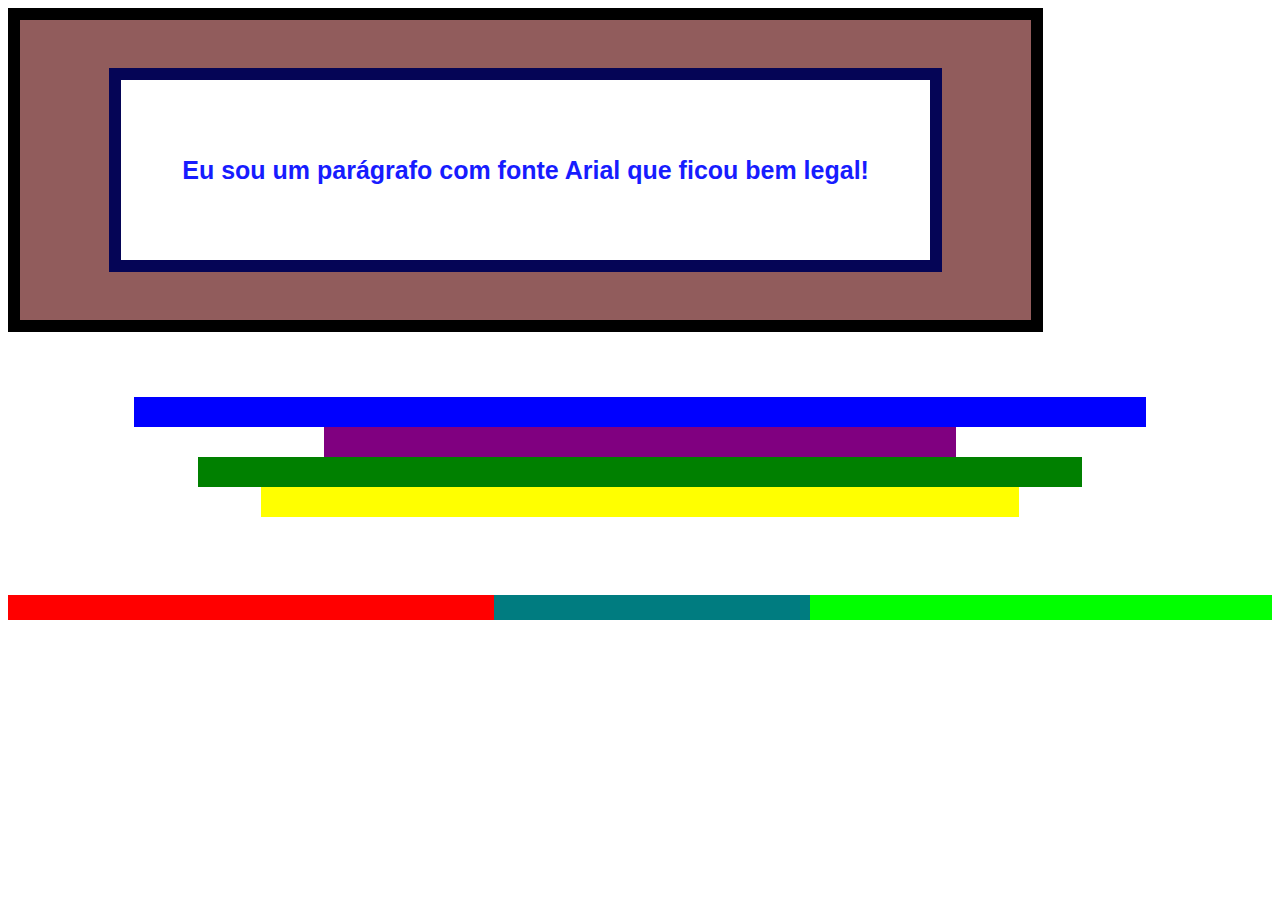
<file: Desafio/index.html>
<!DOCTYPE html>
<html lang="pt-br">
<head>
    <meta charset="UTF-8">
    <meta http-equiv="X-UA-Compatible" content="IE=edge">
    <meta name="viewport" content="width=device-width, initial-scale=1.0">
    <title>Desafio</title>
    <link rel="stylesheet" href="style.css">
</head>
<body>
    <div class="muldura">
        <div class="quadro">
            <p class="parag">Eu sou um parágrafo com fonte Arial que ficou bem legal!</p>
        </div>
    </div>
    <div class="meio">
        <div class="azul">

        </div>
        <div class="roxo">

        </div>
        <div class="verde">

        </div>
        <div class="amarelo">

        </div>
    </div>
    <div class="meio2">
        <div class="vermelho">

        </div>
        <div class="ciano">

        </div>
        <div class="verde2">

        </div>
        
    </div>
</body>
</html>
</file>
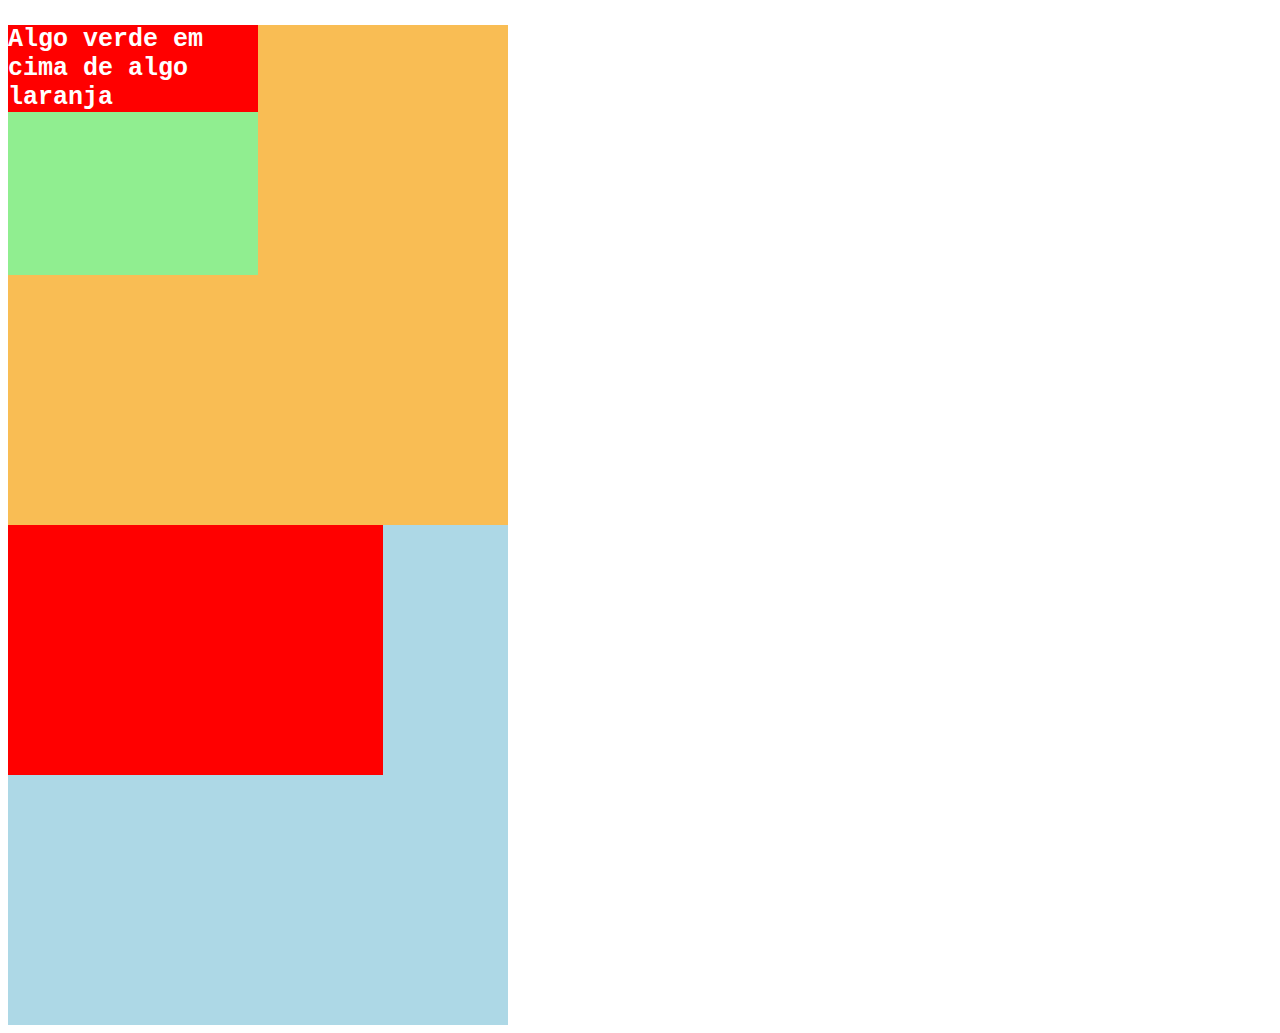
<file: Atv1/index1.html>
<!DOCTYPE html>
<html lang="pt-br">
<head>
    <meta charset="UTF-8">
    <meta http-equiv="X-UA-Compatible" content="IE=edge">
    <meta name="viewport" content="width=device-width, initial-scale=1.0">
    <title>HTML & CSS - Inline</title>
</head>
<body>
    <div style="background-color: #f9bd54; width: 500px; height: 500px;">
        <div style="background-color: #90EE90; height: 50%; width: 50%;">
            <p style="color: #ffffff; background-color: #FF0000; font-size: 25px; font-family: monospace; font-weight: bold;">Algo verde em cima de algo laranja</p>
        </div>
    </div>
    <div style="width: 500px; height: 500px; background-color: #add8e6;">
        <div style="width: 75%; height: 50%; background-color: #FF0000;">

        </div>
    </div>
</body>
</html>
</file>
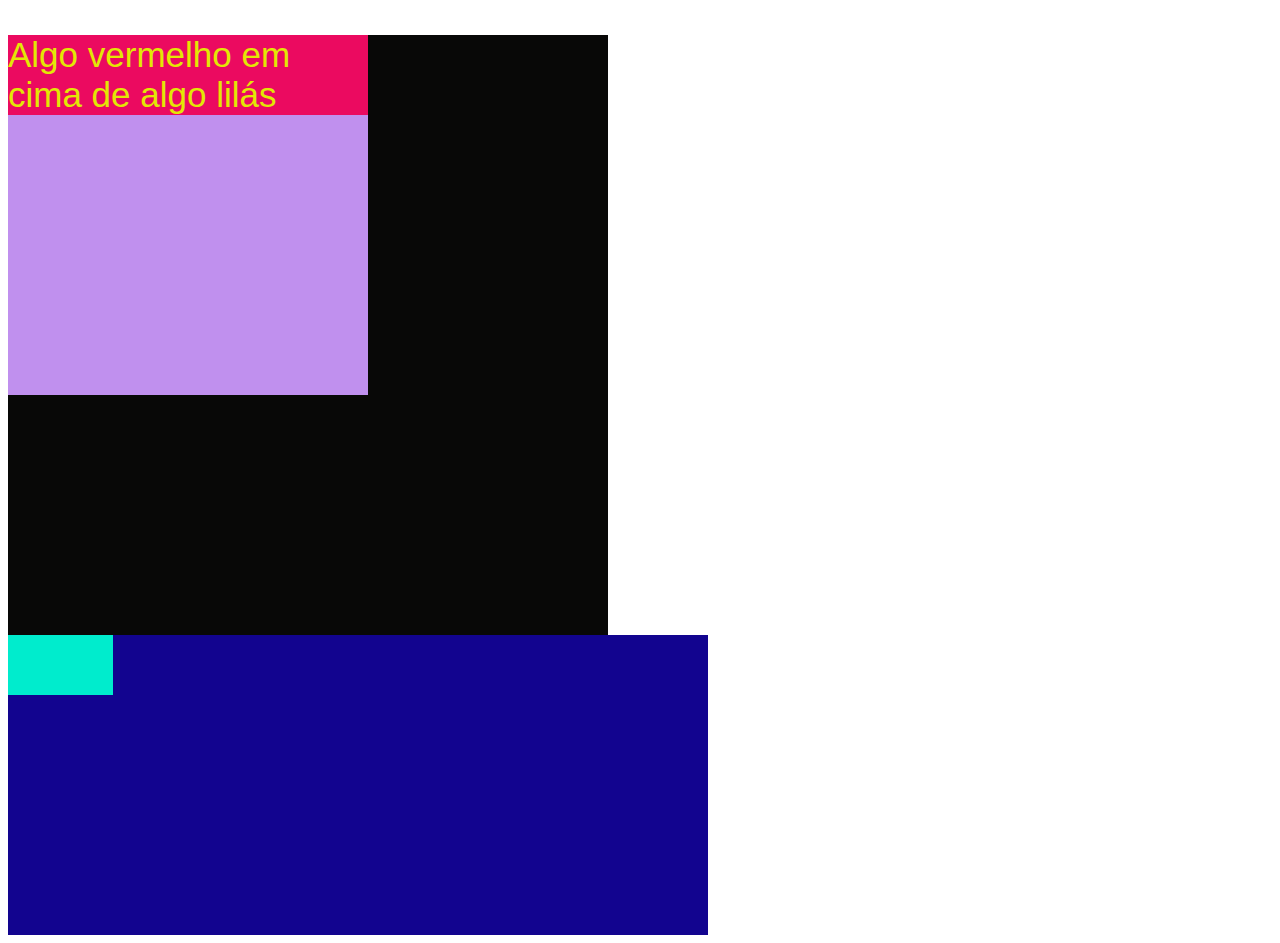
<file: Atv1/index2.html>
<!DOCTYPE html>
<html lang="pt-br">
<head>
    <meta charset="UTF-8">
    <meta http-equiv="X-UA-Compatible" content="IE=edge">
    <meta name="viewport" content="width=device-width, initial-scale=1.0">
    <title>HTML & CSS - Interno</title>
    <style>
        .div1{
            background-color: #080807;
            width: 600px;
            height: 600px;
        }
        .div2{
            background-color: #c090ee;
            height: 60%;
            width: 60%;
        }
        .paragrafo{
            color: #e3e704;
            background-color:#eb0a60;
            font-size: 35px;
            font-family: -apple-system, BlinkMacSystemFont, 'Segoe UI', Roboto, Oxygen, Ubuntu, Cantarell, 'Open Sans', 'Helvetica Neue', sans-serif;
            font-weight: lighter;
        }
        .div3{
            background-color: #12048f;
            width: 700px;
            height: 300px;
        }
        .div4{
            width: 15%;
            height: 20%;
            background-color: #00eccd;
        }

    </style>
</head>
<body>
    <div class="div1">
        <div class="div2">
            <p class="paragrafo">Algo vermelho em cima de algo lilás</p>
        </div>
    </div>
    <div class="div3">
        <div class="div4">

        </div>
    </div>
</body>
</html>
</file>
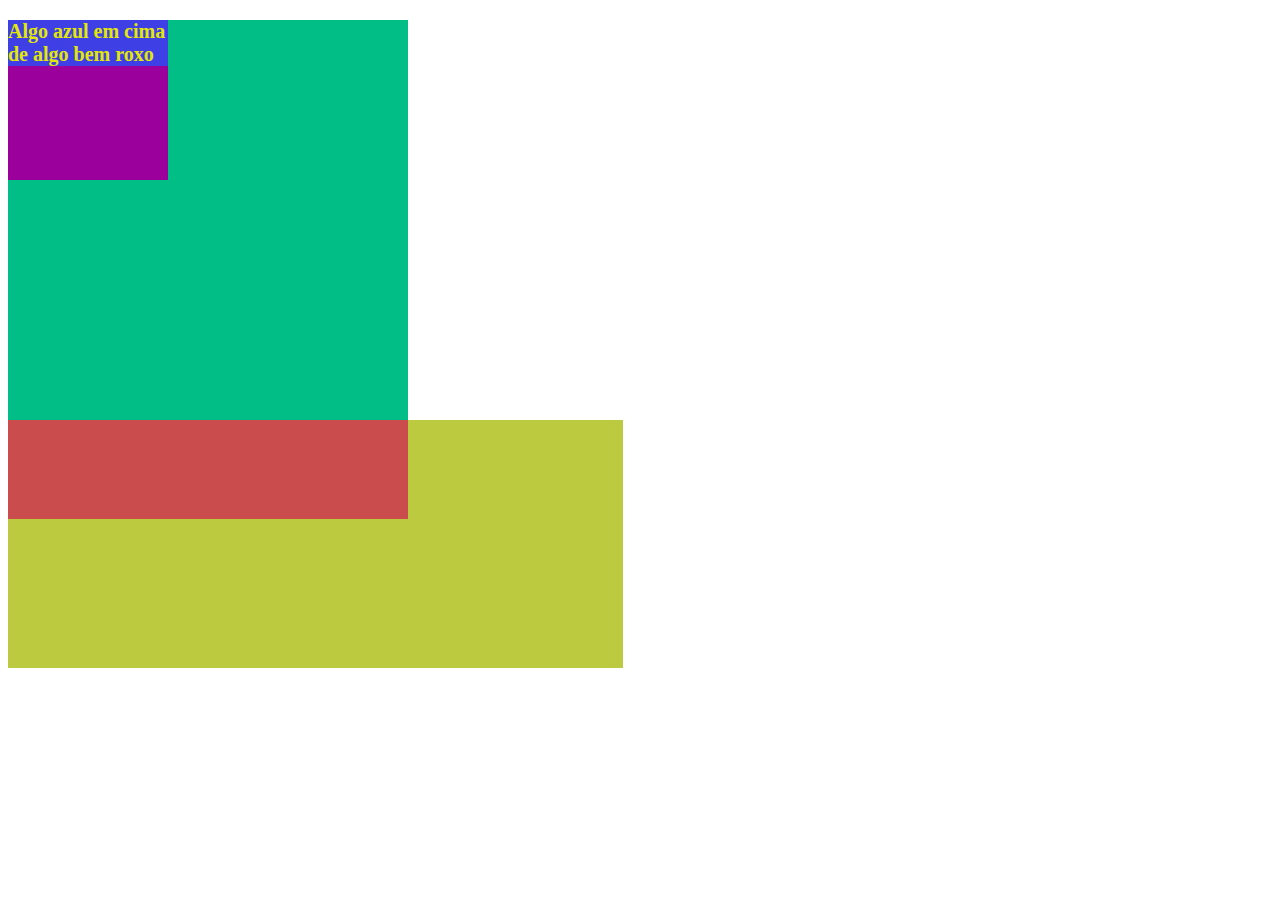
<file: Atv1/index3.html>
<!DOCTYPE html>
<html lang="pt-br">
<head>
    <meta charset="UTF-8">
    <meta http-equiv="X-UA-Compatible" content="IE=edge">
    <meta name="viewport" content="width=device-width, initial-scale=1.0">
    <title>HTML & CSS - Externo</title>
    <link rel="stylesheet" href="style.css">
</head>
<body>
    <div class="div1">
        <div class="div2">
            <p class="paragrafo">Algo azul em cima de algo bem roxo</p>
        </div>
    </div>
    <div class="div3">
        <div class="div4">

        </div>
    </div>
</body>
</html>
</file>
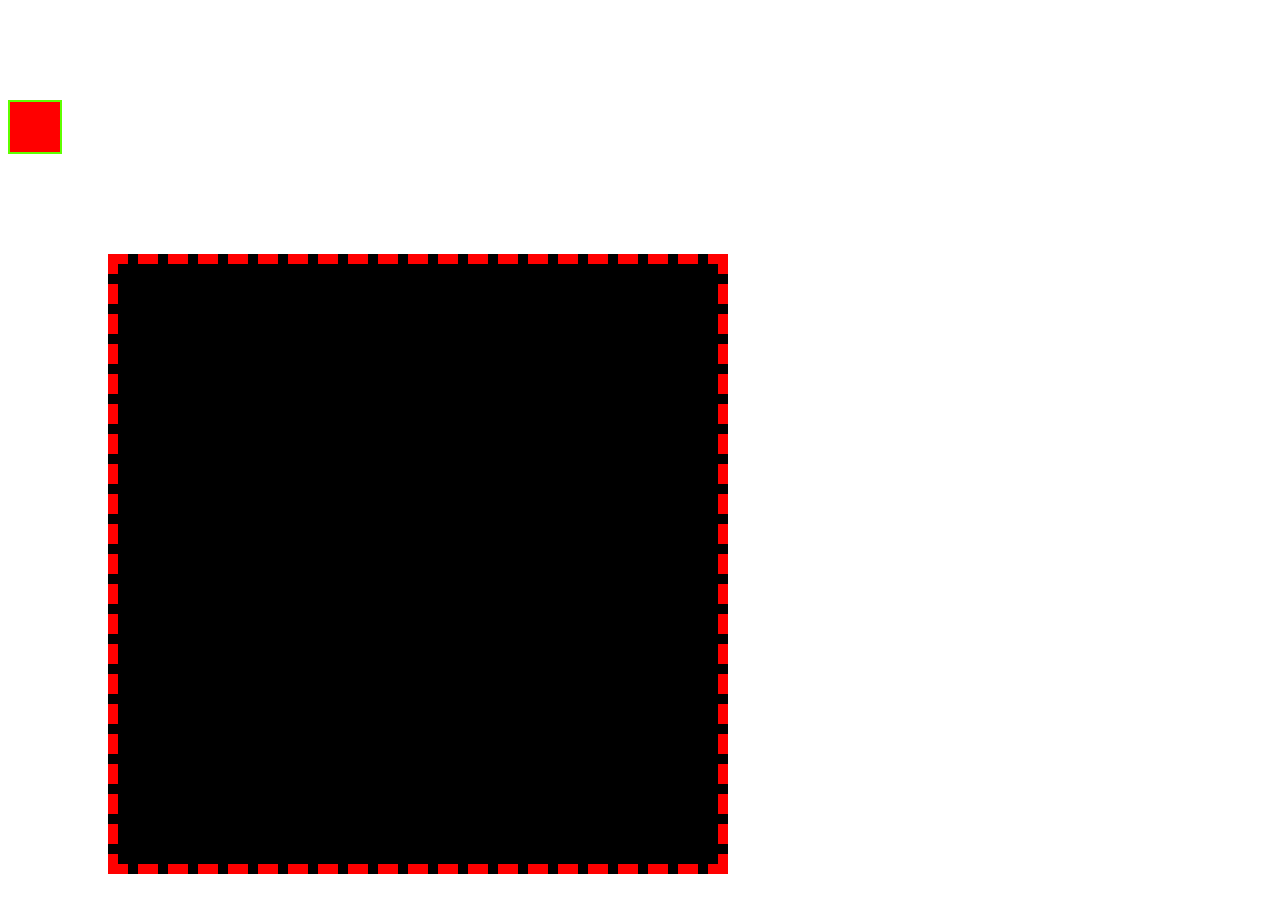
<file: Atv2/index1.html>
<!DOCTYPE html>
<html lang="pt-br">
<head>
    <meta charset="UTF-8">
    <meta http-equiv="X-UA-Compatible" content="IE=edge">
    <meta name="viewport" content="width=device-width, initial-scale=1.0">
    <title>HTML & CSS</title>
    <link rel="stylesheet" href="style1.css">
</head>
<body>
    <div class="div1"></div>
    <div class="div2"></div>
</body>
</html>
</file>
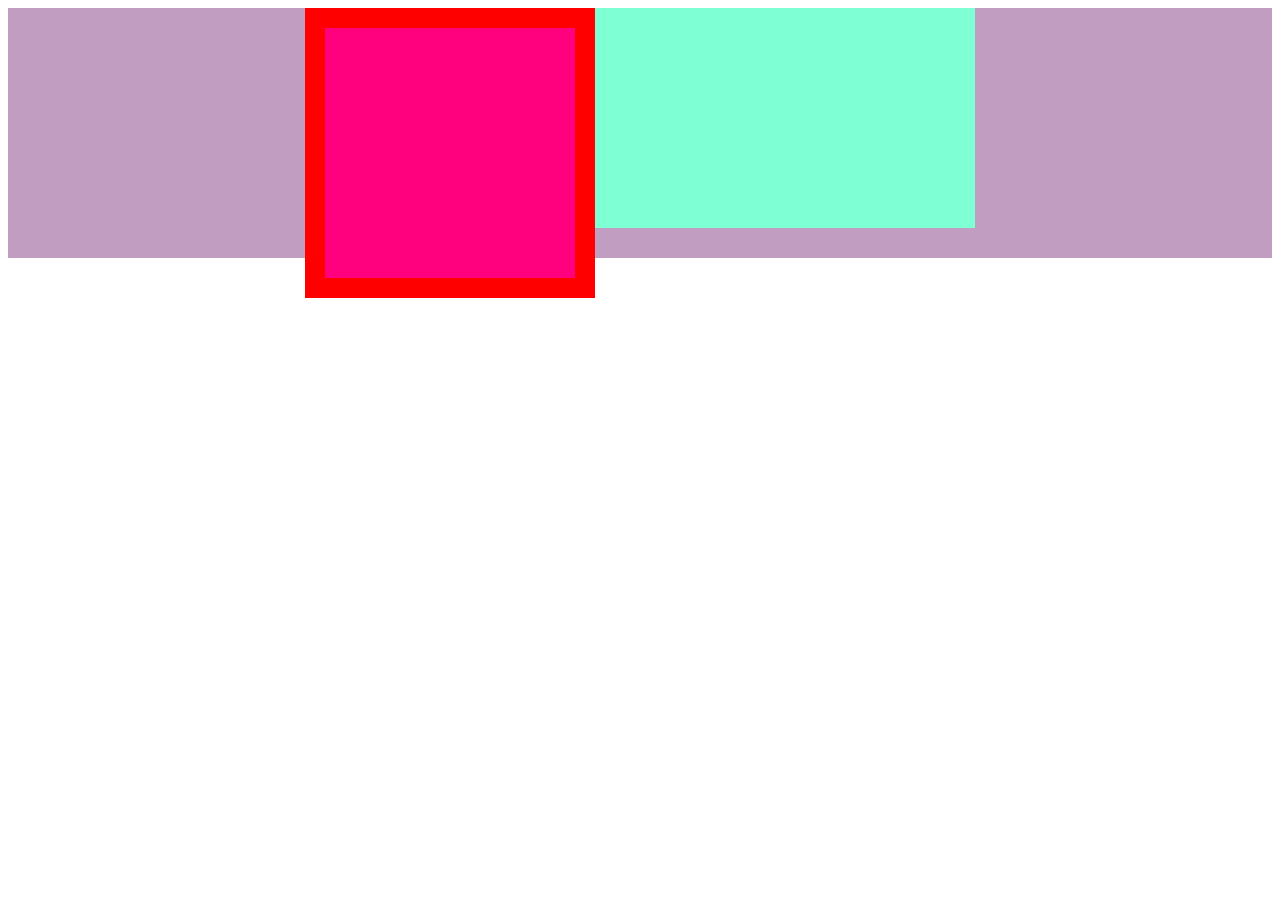
<file: Atv2/index2.html>
<!DOCTYPE html>
<html lang="pt-br">
<head>
    <meta charset="UTF-8">
    <meta http-equiv="X-UA-Compatible" content="IE=edge">
    <meta name="viewport" content="width=device-width, initial-scale=1.0">
    <title>HTML & CSS</title>
    <link rel="stylesheet" href="style2.css">
</head>
<body>
   
    <div class="div1">
        <div class="div2"></div>
        <div class="div3"></div>
    </div>
   
</body>
</html>
</file>
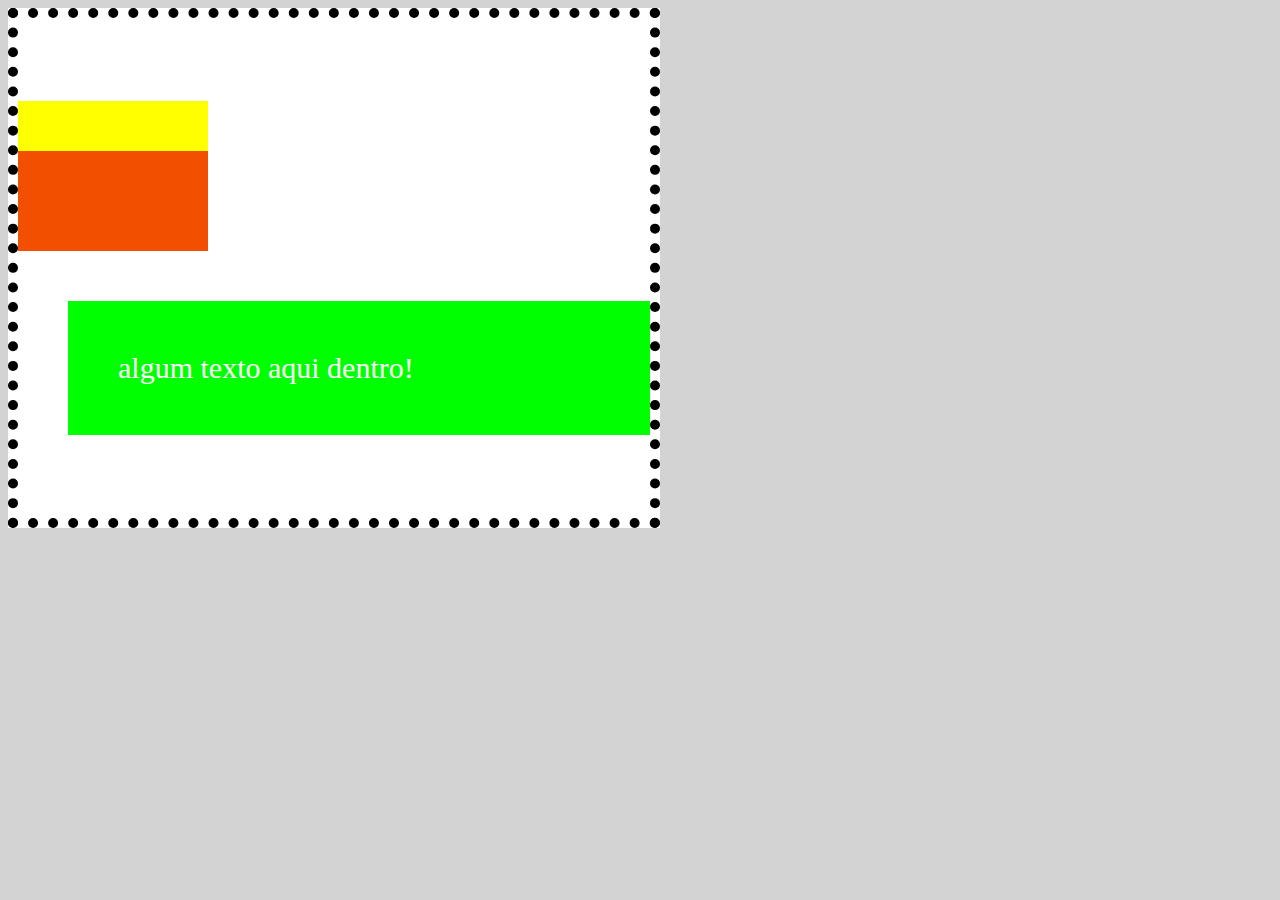
<file: Atv2/index3.html>
<!DOCTYPE html>
<html lang="pt-br">

<head>
    <meta charset="UTF-8">
    <meta http-equiv="X-UA-Compatible" content="IE=edge">
    <meta name="viewport" content="width=device-width, initial-scale=1.0">
    <title>HTML & CSS</title>
    <link rel="stylesheet" href="style3.css">
</head>

<body>

    <div class="div1">
        <div class="div2">

        </div>
        <div class="div3">

        </div>
        <div class="div4">
            algum texto aqui dentro!
        </div>
        
    </div>

</body>

</html>
</file>
<file: Desafio/style.css>
.muldura{
    width: 80%;
    height: 300px;
    background-color: #915C5C;
    border: solid #000000 12px;
    display: flex;
    justify-content: center;
    align-items: center;
}
.quadro{
    border: solid #050556 12px;
    width: 80%;
    height: 60%;
    background-color: #FFFFFF;
    display: flex;
    justify-content: center;
    align-items: center;
}
.parag{
    font-family: Arial;
    align-self: center;
    color: #171CFF;
    font-weight: 800;
    font-size: 25px;
}
.meio{
    display: flex;
    width: 100%;
    height: 250px;
   
    
    align-items: center;
    justify-content: center;
    flex-direction: column;
}
.azul{
    background-color: #0000FF;
    height:  12%;
    width: 80%;
}
.roxo{
    background-color: #800080;
    height: 12%;
    width: 50%;
}
.verde{
    background-color: #008000;
    height:  12%;
    width: 70%;
}
.amarelo{
    background-color: #FFFF00;
    height:  12%;
    width: 60%;
}
.meio2{
    display: flex;
    width: 100%;
    height: 50px;
    align-items: center;
    justify-content: center;
   
}
.vermelho{
    background-color: #FF0000;
    height:  50%;
    width: 40%;
}
.ciano{
    background-color: #007C80;
    height:  50%;
    width: 26%;
}
.verde2{
    background-color: #01FF00;
    height:  50%;
    width: 38%;
}
</file>
<file: Atv1/style.css>
.div1{
    background-color: #00be85;
    width: 400px;
    height: 400px;
}
.div2{
    background-color: #9c009c;
    height: 40%;
    width: 40%;
}
.paragrafo{
    color: #e3e704;
    background-color:#3e40e6;
    font-size: 20px;
    font-family: 'Times New Roman', Times, serif;
    font-weight: bold;
}
.div3{
    background-color: #bcca40;
    width: 615px;
    height: 248px;
}
.div4{
    width: 65%;
    height: 40%;
    background-color: #ca4c4c;
}
</file>
<file: Atv2/style1.css>
.div1{
    background-color: #ff0000;
    width: 50px;
    height: 50px;
    border: solid #5eff00 2px;
    margin-top: 100px;
}
.div2{
    background-color: #000000;
    width: 600px ;
    height: 600px;
    border: dashed #ff0000 10px;
    margin-top: 100px;
    margin-left: 100px;
}
</file>
<file: Atv2/style2.css>
.div1 {
    background-color: rgb(194, 157, 194);
    height: 250px;
    width: 100%;
    display: flex;
    justify-content: center;
}
.div2{
    background-color: #ff007f;
    height: 100%;
    width: 250px;
    border: solid #ff0000 20px;
}
.div3{
    background-color: #7FFFD4;
    height: 88%;
    width: 30%;
}
</file>
<file: Atv2/style3.css>
body{
    background-color: #D3D3D3;
}
.div1{
    background-color: #ffffff;
    height: 500px;
    width: 50%;
    border: dotted #000000 10px;
    display: flex;
    flex-direction: column;
    justify-content: center;
}
.div2{
    background-color: #FFFF00;
    height: 50px;
    width: 30%;
}
.div3{
    background-color: rgb(242,79,0);
    height: 100px;
    width: 30%;
}
.div4{
    background-color: rgb(0,255,0);
    color: #ffffff;
    font-size: 30px;
    padding: 50px;
    margin-left: 50px;
    margin-top: 50px;
}
</file>
